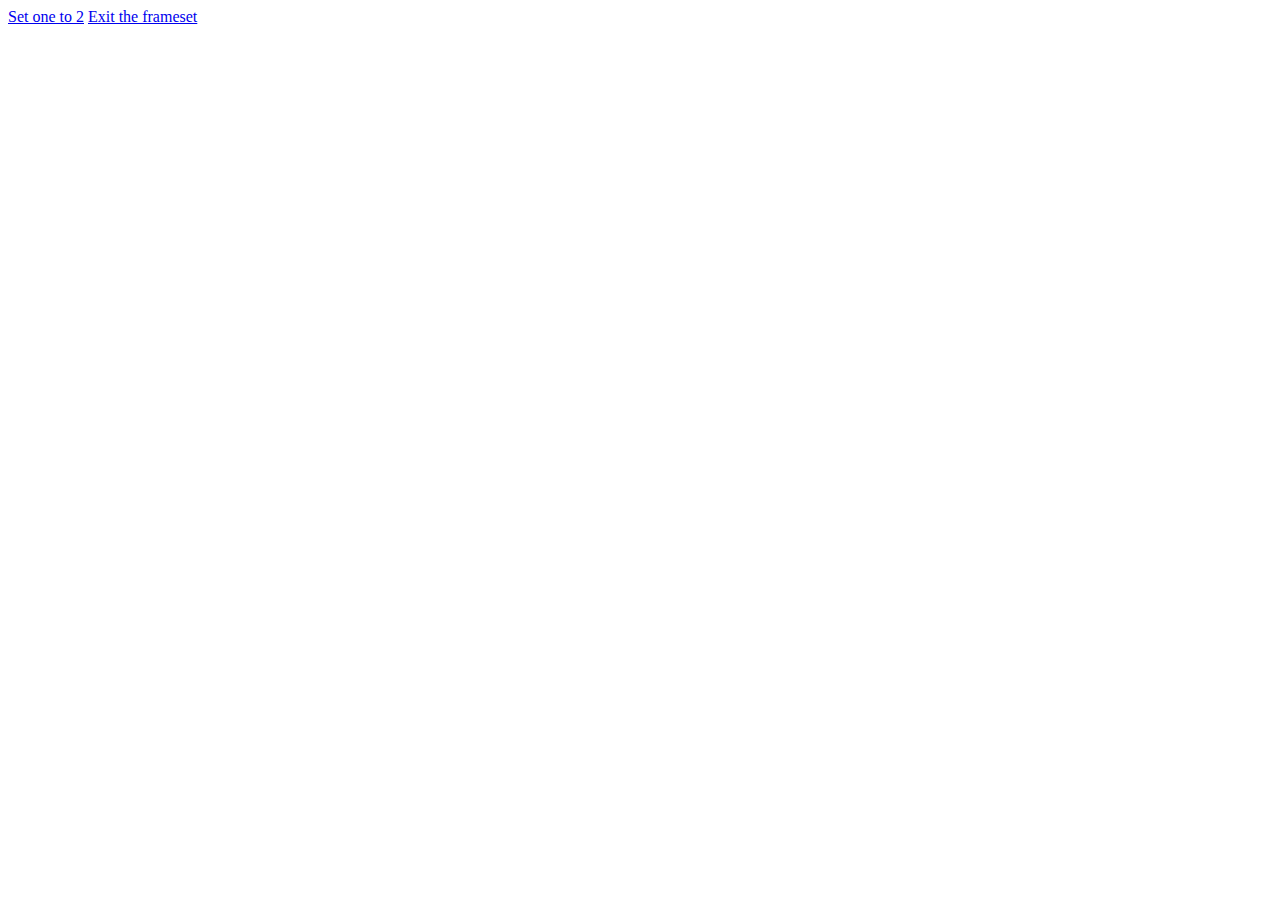
<file: Symfony/vendor/swiftmailer/test-suite/lib/simpletest/test/site/frame_links.html>
<html>
    <head><title>1</title></head>
    <body>
        <a href="2.html" target="One">Set one to 2</a>
        <a href="network_confirm.php" target="_top">Exit the frameset</a>
    </body>
</html>
</file>
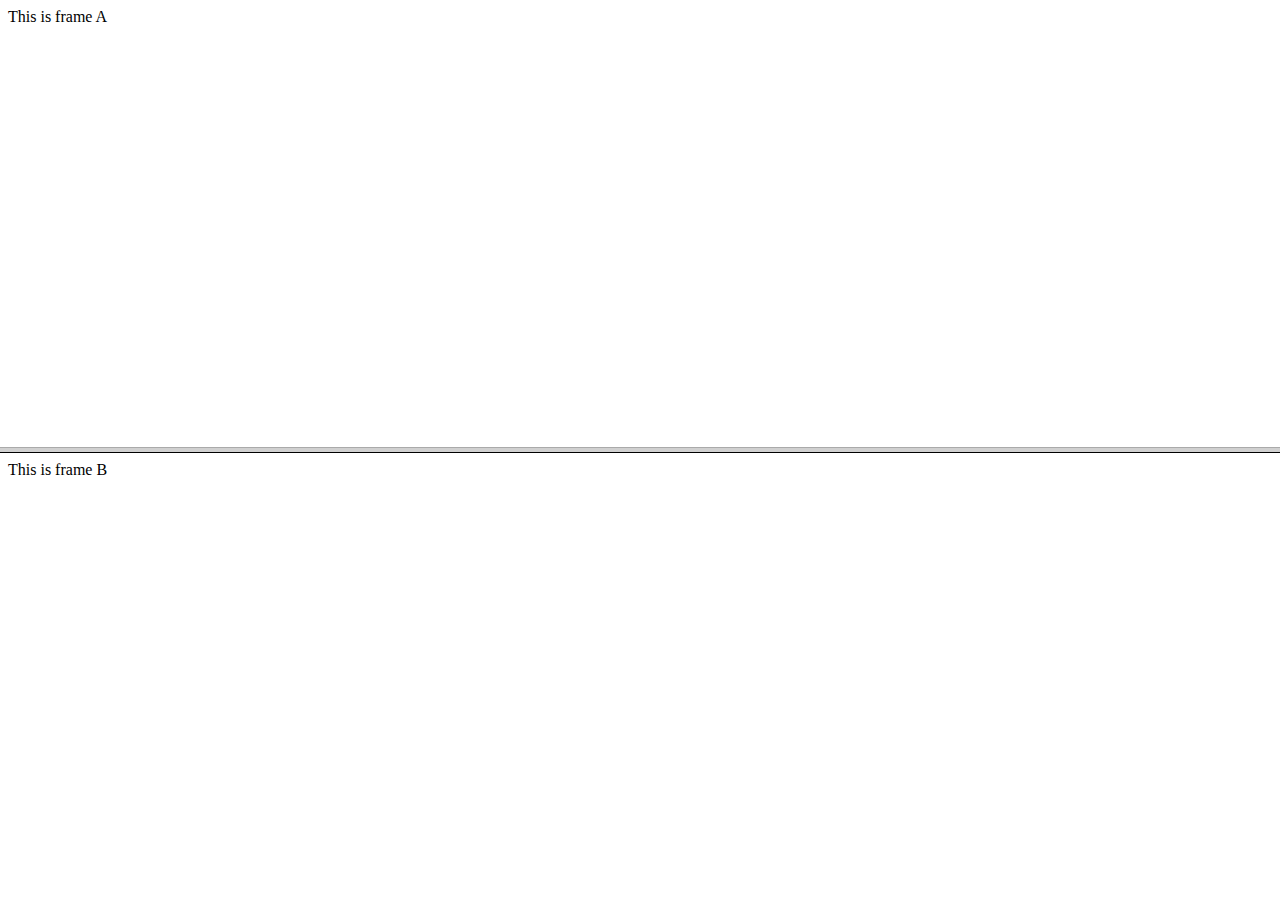
<file: Symfony/vendor/swiftmailer/test-suite/lib/simpletest/test/site/frameset.html>
<html>
    <head><title>Frameset for testing of SimpleTest</title></head>
    <frameset rows="50%, *">
        <frame name="aaa" src="frame_a.html" />
        <frame name="bbb" src="frame_b.html" />
        <noframes>
            <body>This content is for no frames only.</body>
        </noframes>
    </frameset>
</html>
</file>
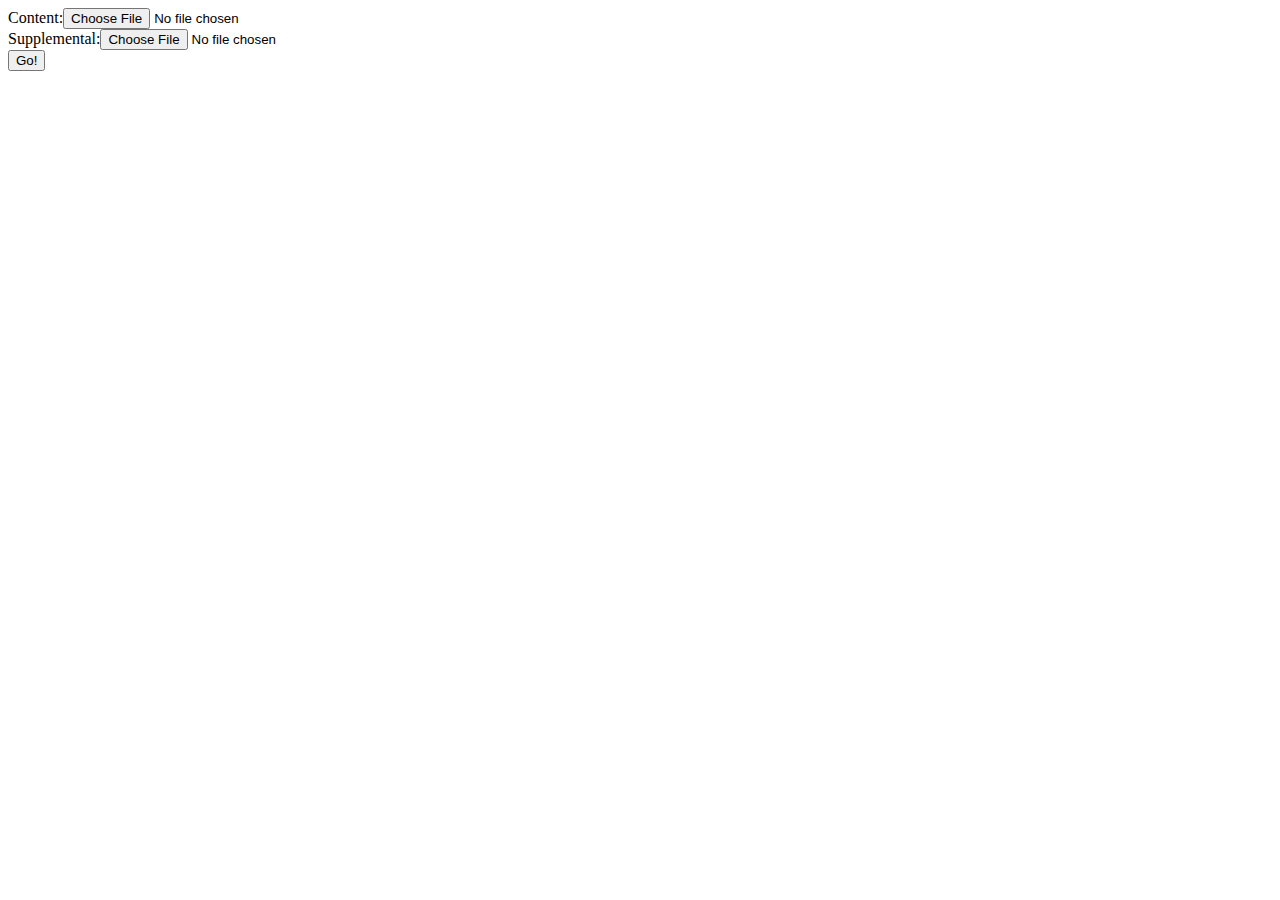
<file: Symfony/vendor/swiftmailer/test-suite/lib/simpletest/test/site/upload_form.html>
<html>
    <head><title>Test of file upload</title></head>
    <body>
        <form enctype="multipart/form-data" action="upload_handler.php" method="post">
            <input type="hidden" name="MAX_FILE_SIZE" value="30000">
            <label>Content:<input id="c" type="file" name="content"></label><br>
            <label>Supplemental:<input id="s" type="file" name="supplemental"></label><br>
            <input id="g" type="submit" name="go" value="Go!">
        </form>
    </body>
</html>
</file>
